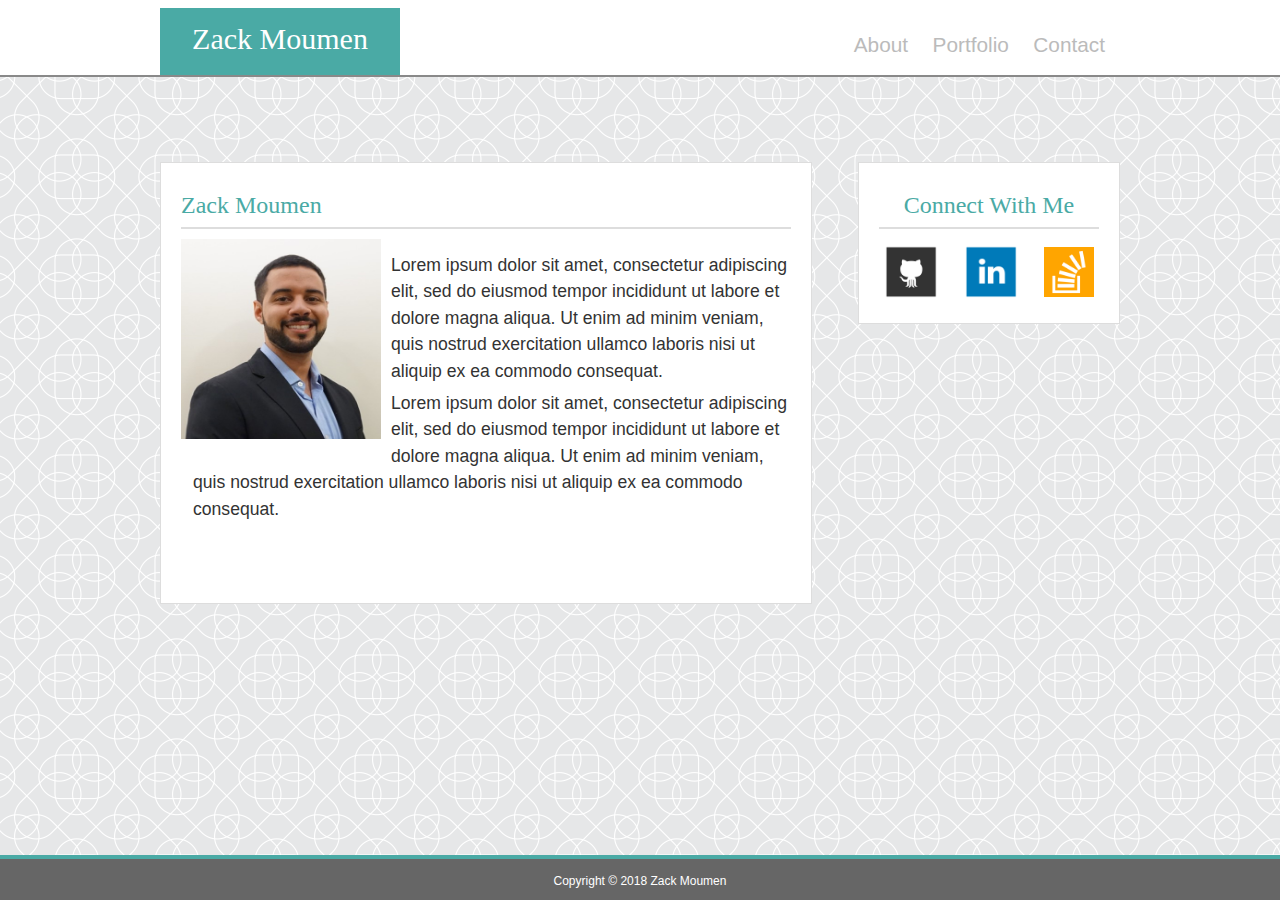
<file: index.html>
<!DOCTYPE html>
<html lang="en-us">
<head>
	<title>Zack Moumen's Portfolio: About</title>
	<meta charset="UTF-8">
	<meta name="My Portfolio Page" content="Portfolio">
	<meta name="keywords" content="HTML,CSS,XML,JavaScript,Projects">
	<meta name="author" content="Zack Moumen">
	<meta name="viewport" content="width=device-width, initial-scale=1.0">
	<link rel="stylesheet" type="text/css" href="assets/CSS/reset.css"> 
	<link rel="stylesheet" type="text/css" href="assets/CSS/style.css">

</head>
<body>
	<div>
		<div class="wrap_head">
			<div class="container_head">
				<div id="h1">
					<a href="index.html" id="head_anchor">
						<div id="name">
							<h1>Zack Moumen</h1>
						</div>
					</a>
				</div>
				
				<div id="nav">
					<nav>
						<strong>
							<a href="index.html" class="anchor">About</a>
							<a href="portfolio.html" class="anchor">Portfolio</a>
							<a href="contact.html"  class="anchor">Contact</a>
						</strong>
					</nav>
				</div>

			</div>
		</div>

		<div class="wrap_body">	
			<div class="container_body">
				<div class='bio'>			
					<div id="bio_name">
						<strong><h2>Zack Moumen</h2></strong>				
					</div>
					<div id="bio_image">
						<img src="assets/images/Moumen.png" alt="Zack Moumen"/>
					</div>
					<div id="bio_para">
						<p> Lorem ipsum dolor sit amet, consectetur adipiscing elit, sed do eiusmod tempor incididunt ut labore et dolore magna aliqua. Ut enim ad minim veniam, quis nostrud exercitation ullamco laboris nisi ut aliquip ex ea commodo consequat.</p>
						<p> Lorem ipsum dolor sit amet, consectetur adipiscing elit, sed do eiusmod tempor incididunt ut labore et dolore magna aliqua. Ut enim ad minim veniam, quis nostrud exercitation ullamco laboris nisi ut aliquip ex ea commodo consequat.</p>
					</div>
				</div>	
				<div class='contact'>
					<div id="contact_header">
						<h2>Connect With Me</h2>
					</div>
					<div id="contact_links">
						<div id="git">
							<a href="https://github.com/zmou21" target="_blank">
								<img class="connect_images" src="assets/images/github.png" alt="github"/>
							</a> 
						</div>
						<div id="linkedin">
							<a href="http://www.linkedin.com/in/zakaria-moumen-48034b118" target="_blank">
								<img class="connect_images" src="assets/images/linkedin.png" alt="Linkedin"/>
							</a>
						</div>
						<div id="overflow">
							<a href="https://stackoverflow.com/users/9185906/zack?tab=profile" target="_blank">
								<img id="connect_images_1" src="assets/images/overflow.png" alt="Stack Overflow"/>
							</a>
						</div>
					</div>									
				</div>	
			</div> 
		</div>
	</div>
		<div class="wrap_foot">
			<div id="footer">
					<h4>Copyright &copy; 2018 Zack Moumen</h4>
			</div>
		</div>


</body>

</html>
</file>
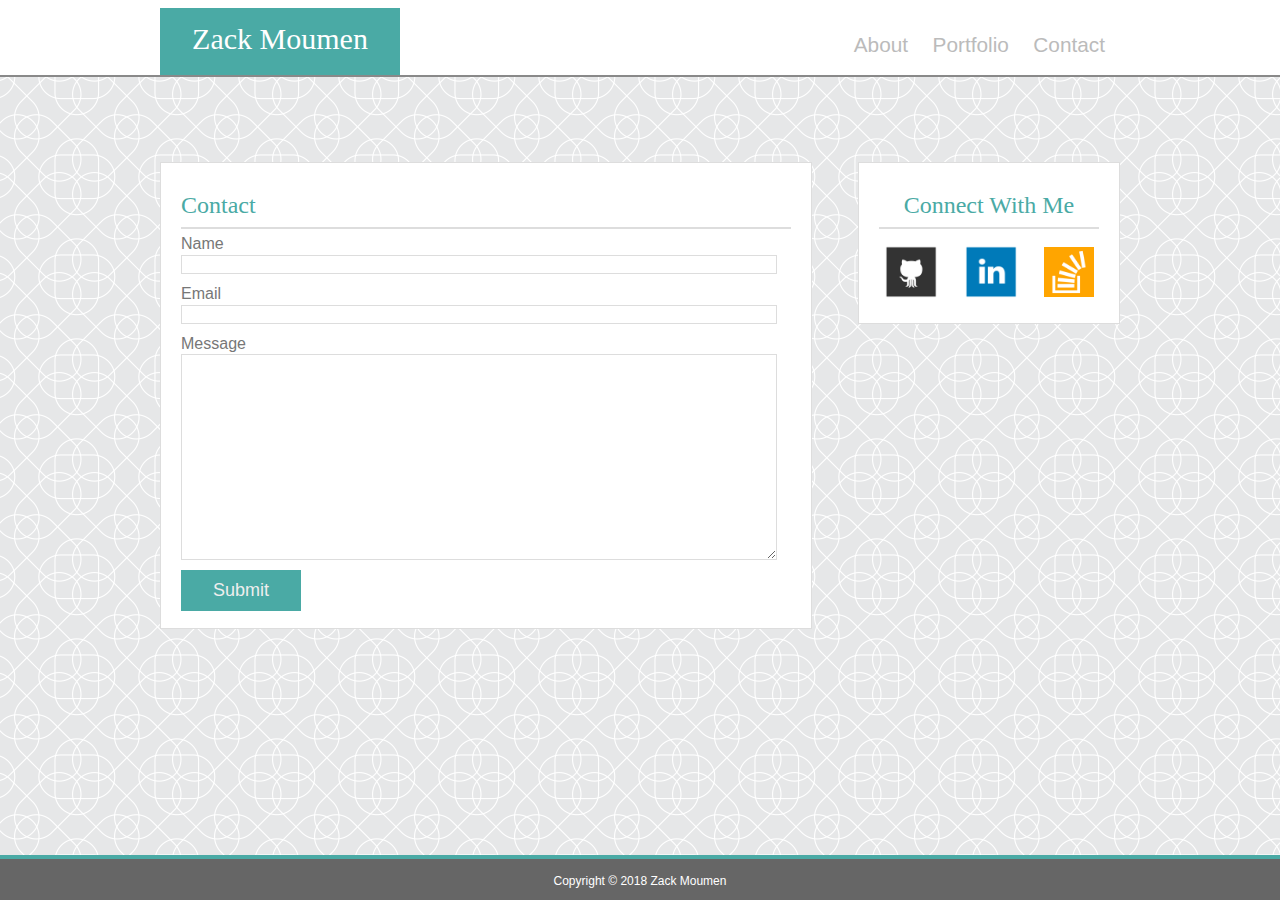
<file: contact.html>
<!DOCTYPE html>
<html lang="en-us">
<head>
	<title>Zack Moumen's Portfolio: Contact</title>
	<meta charset="UTF-8">
	<meta name="My Portfolio Page" content="Portfolio">
	<meta name="keywords" content="HTML,CSS,XML,JavaScript,Projects">
	<meta name="author" content="Zack Moumen">
	<meta name="viewport" content="width=device-width, initial-scale=1.0">
	<link rel="stylesheet" type="text/css" href="assets/CSS/reset.css"> 
	<link rel="stylesheet" type="text/css" href="assets/CSS/style.css">

</head>
<body>
	<div>
		<div class="wrap_head">
			<div class="container_head">
				<div id="h1">
					<a href="index.html" id="head_anchor">
						<div id="name">
							<h1>Zack Moumen</h1>
						</div>
					</a>
				</div>
				
				<div id="nav">
					<nav>
						<strong>
							<a href="index.html" class="anchor">About</a>
							<a href="portfolio.html" class="anchor">Portfolio</a>
							<a href="contact.html" class="anchor">Contact</a>
						</strong>
					</nav>
				</div>

			</div>
		</div>

		<div class="wrap_body">	
			<div class="container_body">
				<div class='form'>			
					<div id="form_contact">
						<strong><h2>Contact</h2></strong>				
					</div>
					<div id="form_name">
						<form>
							Name<br>
							<input type="text" name="John Smith" maxlength="40">
						</form>
					</div>
					<div id="form_email">
						<form>
							Email<br>
							<input type="email" name="email">
						</form>
					</div>
					<div id="form_text">
						<form>
							Message<br>
							<textarea name="message" rows="10" cols="30"></textarea>
						</form>
					</div>
					<div>
						<button type="button">Submit</button>
					</div>	
				</div>	
				<div class='contact'>
					<div id="contact_header">
						<strong><h2>Connect With Me</h2></strong>
					</div>
					<div id="contact_links">
						<div id="git">
							<a href="https://github.com/zmou21">
								<img class="connect_images" src="assets/images/github.png" alt="github"/>
							</a> 
						</div>
						<div id="linkedin">
							<a href="http://www.linkedin.com/in/zakaria-moumen-48034b118">
								<img class="connect_images" src="assets/images/linkedin.png" alt="Linkedin"/>
							</a>
						</div>
						<div id="overflow">
							<a href="https://stackoverflow.com/users/9185906/zack?tab=profile">
								<img id="connect_images_1" src="assets/images/overflow.png" alt="Stack Overflow"/>
							</a>
						</div>
					</div>
					
				</div>	
			</div> 
		</div>
 	</div>
	<div class="wrap_foot">
		<div class="container_foot">
			<div id="footer">
				<h4>Copyright &copy; 2018 Zack Moumen</h4>
			</div>

		</div>
	</div> 	
</body>

</html>
</file>
<file: assets/CSS/style.css>
html, body {
	background-image: url(../images/intersection.png);
	font-family: 'Arial', 'Helvetica Neue', Helvetica, sans-serif;
	color: #333;
	height: 100%;
	position: relative;
}

h1, h2, h3 {
	font-family: 'Georgia', Times, Times New Roman, serif;
}

h2, h3 {
	color: #4aaaa5;
	font-size: 1.5em;
}
p {
 	padding: 3px 2px;
 	font-size: 1.1em;
 	line-height: 1.5;
 }


/* index.html: This is the header*/

.wrap_head {
	background-color: #fff;
	border-bottom: 2px outset #ddd;
	margin: auto;
	padding: 0;
	width: 100%;
	position: fixed;
	z-index: 10;
}

.container_head {
	width: 960px;
	height: 75px;
	margin: auto;
	position: relative;
	bottom: 0;
	padding: 0;
}


#h1 {
	background-color: #4aaaa5;
	position: absolute;
	bottom: 0;
	margin: 0;
	width: 25%;
	height: 90%;
	padding: 0;
}

#name {
	text-align: center;
	width: 300px;
	font-size: 30px;
	position: relative;
	top: 25%;
	right: 10%;
	color: #fff;
}

#nav {
	position: absolute;
	bottom: 25%;
	right: 0%;
	padding: 0 5px;
}

a#head_anchor {
	text-decoration: none;
	position: absolute;
	top:25%;
}


.anchor {
	padding: 0 10px;
	text-decoration: none;
	font-size: 1.3em;
}

a:link {
	color: #bbb;
}

a:visited {
	color: #68ab56;
}

a:hover {
	color: #4aaaa5;
}

a:active {
	color: #4aaaa5;
}

/* index.html: This is my biobliography and About me Section*/


.wrap_body {
	margin: auto;
	padding-bottom: 5%;
	width: 100%;
	position: absolute;
	top: 18%;
}

.container_body {
	width: 960px;
	margin: auto;
	position: relative;
	bottom: 0;
	padding: 0;
}

.bio {
	background-color: #fff;
	border: 1px ridge #dddddd;
	width: 610px;
	height: 400px;
	margin-right: 20px;
	padding: 20px;
	float: left; 
	position: relative;
}

#bio_name{
	border-bottom: 2px solid #dddddd;
	padding: 10px 0;	
}

#bio_image{
	padding: 10px 0;
	float: left;
}

#bio_para{
	padding: 20px 0;
	position: relative;
	left: 10px;	
}

/* index.html: This is my Contact Me section*/

.contact {
	background-color: #fff;
	border: 1px ridge #dddddd;
	width: 220px;
	height: 120px;
	margin-left: 20px;
	padding: 20px;
	float: right;
}

#contact_header {
	border-bottom: 2px solid #dddddd;
	padding: 10px 0;
	text-align: center;
}

#contact_links {
	padding: 10px 0;
}

#git {
	padding: 5px 5px;
	float: left;
}

#linkedin {
	padding: 5px 20px;
	float: left;
	
}

#overflow {
	padding: 8px 5px;
	float: right;
}

.connect_images {
	width: 55px;
	height: 55px;
}

#connect_images_1 {
	width: 50px;
	height: 50px;
}

/*Portfolio Page: This is CSS for my portfolio*/

.portfolio {
	background-color: #fff;
	border: 1px ridge #dddddd;
	width: 610px;
	height: 675px;
	margin-right: 20px;
	padding: 20px;
	float: left; 
	position: relative;
}

#portfolio_name{
	border-bottom: 2px solid #dddddd;
	padding: 10px 0;	
}

#top {
	margin: 10px 0;
	padding: 10px 0;
}

#portfolio_1 {
	float: left;
	position: relative;
}


#portfolio_2 {
	float: right;
	position: relative;
}

#middle {
	margin: 10px 0;
	padding: 10px 0;
	clear: both;
}

#portfolio_3 {
	float: left;
	position: relative;
}


#portfolio_4 {
	float: right;
	position: relative;
}

#bottom {
	margin: 10px 0;
	padding: 10px 0;
	clear: both;
}

#portfolio_5 {
	float: left;
	position: relative;
}

.port_image {
	width: 275px;
	height: 185px;
}

.image_text {
	position: absolute;
	top: 70%;
	z-index: 5;
	background-color: #4aaaa5;
	color: #fff;
	width: 275px;
	padding: 10px 0;
	text-align: center;
	clear:both;
}

/* Contact Page: This is CSS for my form*/

.form {
	background-color: #fff;
	border: 1px ridge #dddddd;
	width: 610px;
	height: 425px;
	margin-right: 20px;
	padding: 20px;
	color: #777;
	font-size: 16px;
	float: left; 
	position: relative;
}

#form_contact {
	border-bottom: 2px solid #dddddd;
	padding: 10px 0;	
}

#form_name {
	padding: 5px 0;	
	line-height: 1.25;
}

#form_email {
	padding: 5px 0;
	line-height: 1.25;	
}

#form_text {
	padding: 5px 0;
	line-height: 1.25;	
}

input {
	width: 590px;
	border: 1px solid #ddd;
	color: #777;
}

input:required {
	border: 1px solid red;
}

textarea {
	width: 590px;
	margin: auto;
	height: 200px;
	color: #777;
	border: 1px solid #ddd;
}

button {
	background-color: #4aaaa5;
	color: #eee;
	border: none;
	padding: 10px 32px;
    text-align: center;
    text-decoration: none;
    display: inline-block;
    font-size: 18px; 
    cursor: pointer;
}

button:visited {
	background-color: #ddd;
	color: #fff;
}

button:hover {
	background-color: #bbb;
	color: #fff;
}

button:active {
	background-color: #ddd;
	color: #fff;
}

img{
	width: 200px;
	height: 200px;
}


/* This is my footer*/

.wrap_foot {
	background-color: #ccc;
	margin: auto;
	padding: 0;
	width: 100%;
	position: fixed;
	bottom: 0;
	z-index: 20;
}


#footer {
	background-color: #666666;
	color: #fff;
	text-align: center;
	font-size: 12px;
	width: 97.6%;
	padding: 1.2%;
	border-top: 4px solid #4aaaa5;
	height: 10px;
	clear: both;
}


/* Website adjusted for screen sizes*/

@media screen and (max-width: 980px) {

	.container_head {
		width: 100%;
		margin-top: 1%;
		position: relative;
		right: 1%;
	}

	#h1 {
		background-color: #4aaaa5;
	    position: relative;
	    bottom: 0;
	    margin: 0;
	    width: 100%;
	    height: 50%;
	    padding: 0;
	    text-align: center;
	}

	h1 {
		position: relative;
		top: 10%;
	}

	#name {
		width: 100%;
		height: 50%;
		font-size: 24px;
		position: relative;
		bottom: 50%;
		left: -3%;
	}

	#nav {
	    position: absolute;
	    top: 62%;
	    left: 0%;
	    padding: 0;
	    width: 95%;
	    height: 50%;
	    margin: 0;		
	}

	a#head_anchor {
		position: static;
	}

	.anchor {
		padding: 0 12%;
	    text-decoration: none;
	    font-size: 1em;
	}

	.wrap_body {
		margin: 4%;
		padding-bottom: 5%;
		width: 100%;
		position: absolute;
		top: 18%;
		right: -1.5%;
		
	}

	.container_body {
		width: 95%;
		margin: 1%;
		position: relative;

	}

	.bio {
		padding:1%;
		margin: 3%;
		width: 100%;
		height: 75%;
		position: relative;
	}

	#bio_name {
		text-align: center;
	}

	#bio_image {
		margin: 0 5% 0 3%;
		padding: 2% 10%;


	}

	#bio_para{
		padding: 2% 0;
	
	}

	img {
		width: 90%;
		height: 80%;
		border-radius: 5%;
	}	

	.contact {
		background-color: #fff;
		border: 1px ridge #dddddd;
		width: 75%;
		height: 50%;
		margin: 5%;
		padding: 5%;
		float: right;
	}

	#contact_links {
		padding: 2% 0;
	}

	#git {
		padding: 2%;
		float:left;
	}

	#linkedin {
		padding: 2% 10%;
		float: left;
	}

	#overflow {
		padding: 3% 2%;
		float: right;
	}		

	#footer {
		background-color: #777;
	}


}

@media screen and (max-width: 768px) {

	
	.container_head {
		width: 100%;
		margin-top: 1%;
		position: relative;
		right: 1%;
	}

	#h1 {
		background-color: #4aaaa5;
	    position: relative;
	    bottom: 0;
	    margin: 0 3%;
	    width: 25%;
	    height: 100%;
	    padding: 0;
	    float: left;
	}

	h1 {
		position: relative;
		top: 60%;
	}

	#name {
		width: 100%;
		height: 50%;
		font-size: 24px;
		position: relative;
		bottom: 25%;
		left: -3%;
	}

	#nav {
	    position: relative;
	    top: 40%;
	    left: 10%;
	    padding: 0;
	    width: 50%;
	    height: 50%;
	    margin: 0;
	    display: inline;
	    float: right;		
	}

	a#head_anchor {
		position: static;
	}

	.anchor {
		padding: 0 5%;
	    text-decoration: none;
	    font-size: 1em;
	}

	.wrap_body {
		margin: 4%;
		padding-bottom: 5%;
		width: 100%;
		position: absolute;
		top: 18%;
		right: -1.5%;
		
	}

	.container_body {
		width: 95%;
		margin: 1%;
		position: relative;

	}

	.bio {
		padding:1%;
		margin: 3%;
		width: 100%;
		height: 75%;
		position: relative;
	}

	#bio_name {
		text-align: center;
	}

	#bio_image {
		margin: 0 1% 0 3%;
		padding: 2% 0;
	}

	#bio_para{
		padding: 2% 0;
	
	}

	img {
		width: 50%;
		height: 40%;
		border-radius: 5%;
	}	

	.contact {
		background-color: #fff;
		border: 1px ridge #dddddd;
		width: 75%;
		height: 50%;
		margin: 5%;
		padding: 5%;
		float: right;
	}

	#contact_links {
		padding: 2% 0;
	}

	#git {
		padding: 2%;
		float:left;
	}

	#linkedin {
		padding: 2% 10%;
		float: left;
	}

	#overflow {
		padding: 3% 2%;
		float: right;
	}		

	/*Portfolio page*/

	.portfolio {
	    background-color: #fff;
	    border: 1px ridge #dddddd;
	    width: 95%;
	    height: 675px;
	    margin: 1%;
	    padding: 20px;
	    position: relative;
	    left: 3%;		
	}	
	/*Contact page*/

	.form {
		background-color: #fff;
	    border: 1px ridge #dddddd;
	    width: 95%;
	    height: 425px;
	    margin: 1%;
	    padding: 20px;
	    color: #777;
	    font-size: 16px;
	    position: relative;
	    left: 3%;
	}
	

	#footer {
		background-color: #777;
	}


}

/*Responsive design for 640px and less*/

@media screen and (max-width: 640px) {
	
	.container_head {
		width: 100%;
		margin-top: 1%;
		position: relative;
		right: 1%;
	}

	#h1 {
		background-color: #4aaaa5;
	    position: relative;
	    bottom: 0;
	    margin: 0;
	    width: 100%;
	    height: 50%;
	    padding: 0;
	    text-align: center;
	}

	h1 {
		position: relative;
		top: 10%;
	}

	#name {
		width: 100%;
		height: 50%;
		font-size: 24px;
		position: relative;
		bottom: 50%;
		left: -3%;
	}

	#nav {
	    position: absolute;
	    top: 62%;
	    left: 0%;
	    padding: 0;
	    width: 95%;
	    height: 50%;
	    margin: 0;		
	}

	a#head_anchor {
		position: static;
	}

	.anchor {
		padding: 0 12%;
	    text-decoration: none;
	    font-size: 1em;
	}

	.wrap_body {
		margin: 4%;
		padding-bottom: 5%;
		width: 100%;
		position: absolute;
		top: 18%;
		right: -1.5%;
		
	}

	.container_body {
		width: 95%;
		margin: 1%;
		position: relative;

	}

	.bio {
		padding:1%;
		margin: 3%;
		width: 100%;
		height: 75%;
		position: relative;
	}

	#bio_name {
		text-align: center;
	}

	#bio_image {
		margin: 0 5% 0 3%;
		padding: 2% 10%;


	}

	#bio_para{
		padding: 2% 0;
	
	}

	img {
		width: 90%;
		height: 80%;
		border-radius: 5%;
	}	

	.contact {
		background-color: #fff;
		border: 1px ridge #dddddd;
		width: 75%;
		height: 50%;
		margin: 5%;
		padding: 5%;
		float: right;
	}

	#contact_links {
		padding: 2% 0;
	}

	#git {
		padding: 2%;
		float:left;
	}

	#linkedin {
		padding: 2% 10%;
		float: left;
	}

	#overflow {
		padding: 3% 2%;
		float: right;
	}	

	/* Portfolio Page */
	.portfolio {
	    background-color: #fff;
	    border: 1px ridge #dddddd;
	    width: 100%;
	    height: auto;
	    margin-right: 20px;
	    padding: 20px;
	    float: left;
	    position: relative;		
	}

	#portfolio_1 {
	    position: relative;
	    left: 10%;
	    width: 100%;
	}

	#portfolio_2 {
	    position: relative;
	    left: 10%;
	    width: 100%;
	}

	#portfolio_3 {
	    position: relative;
	    left: 10%;
	    width: 100%;
	}

	#portfolio_4 {
	    position: relative;
	    left: 10%;
	    width: 100%;
	}		

	#portfolio_5 {
	    position: relative;
	    left: 10%;
	    width: 100%;
	}
	.port_image {
		width: 80%;
		height: 50%;
	}
	.image_text {
		top: 75%;
		width: 80%;
	}

/*	Contact Page goes here*/
	
	.form {
		background-color: #fff;
	    border: 1px ridge #dddddd;
	    width: 100%;
	    height: auto;
	    margin-right: 1%;
	    padding: 20px;
	    color: #777;
	    font-size: 16px;
	    float: left;
	    position: relative;	
	}

	#form_name {
		padding: 5px 0;
	    line-height: 1.25;
	    width: 100%;
	}

	#form_email {
		padding: 5px 0;
	    line-height: 1.25;
	    width: 100%;
	}

	#form_text {
		padding: 5px 0;
	    line-height: 1.25;
	    width: 100%;
	}

	input {
		width: 100%;
		margin: auto;
	}

	textarea {
	    width: 100%;
    	margin: auto;
    	height: 200px;
    	color: #777;
    	border: 1px solid #ddd;
	}	

	#footer {
		background-color: #777;
	}

}
</file>
